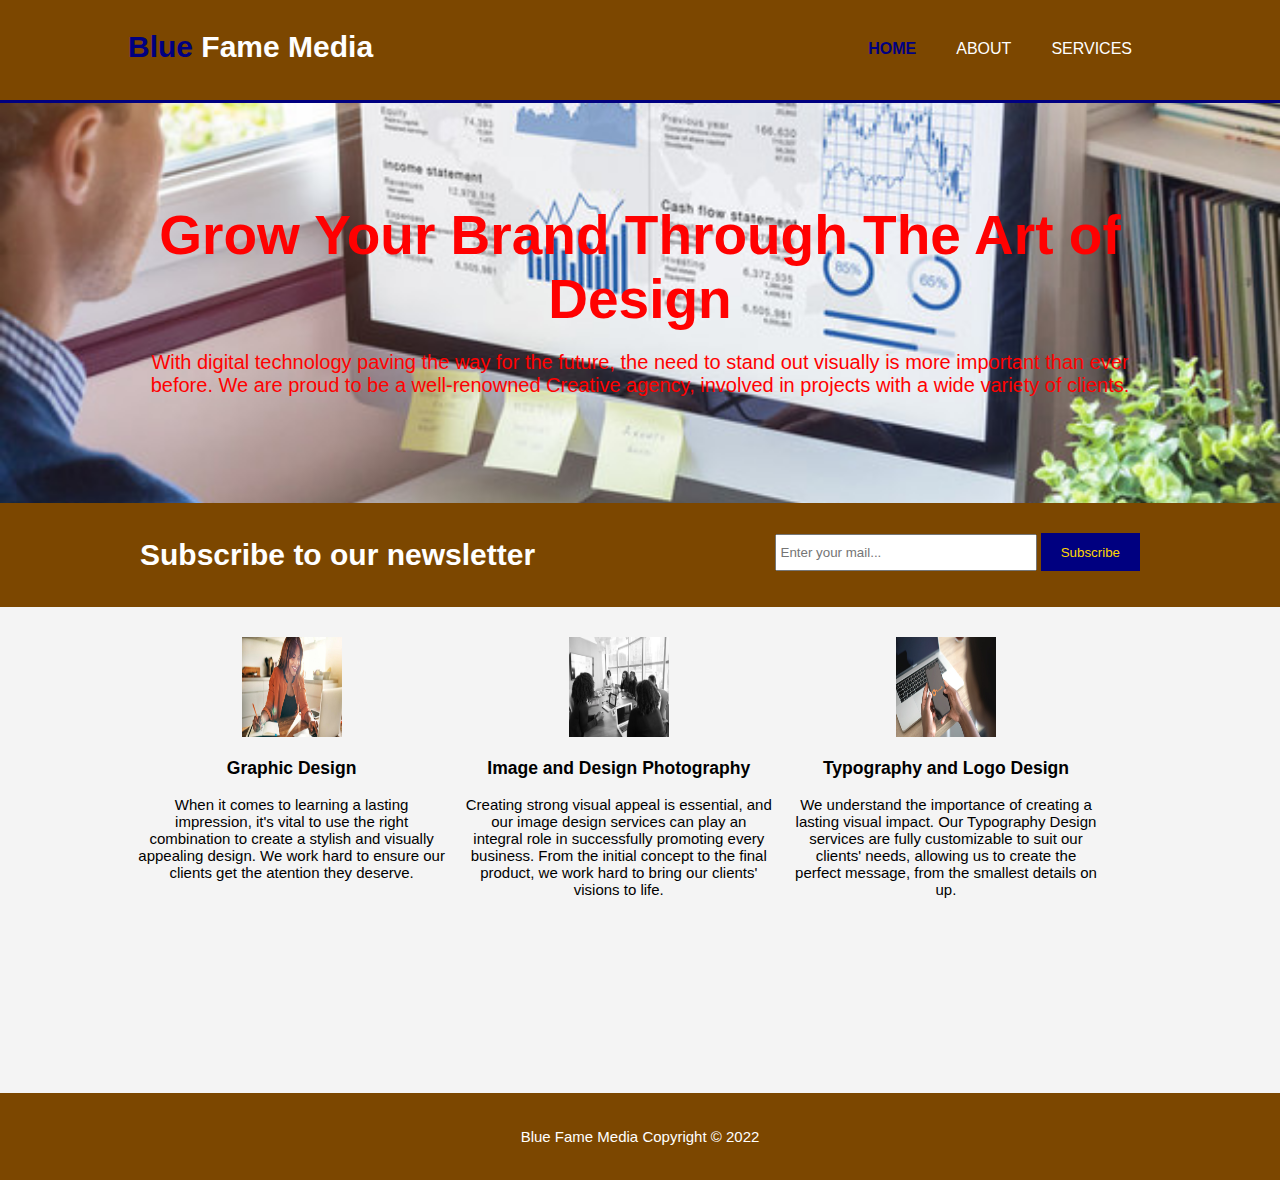
<file: 3pageweb/index.html>
<!DOCTYPE html>
<html lang="en">
<head>
    <meta charset="UTF-8">
    <meta http-equiv="X-UA-Compatible" content="IE=edge">
    <meta name="viewport" content="width=device-width, initial-scale=1.0">
    <title>Blue Fame Project</title>
    <link rel="stylesheet" href="./css/style.css">
</head>
<body>
    <header>
        <div class="container">
            <div id="branding">
                    <h1><span class="highlight">Blue</span> Fame Media</h1>
            </div>
            <nav>
                <ul>
                    <li class="current"><a href="index.html">Home</a></li>
                    <li><a href="about.html">About</a></li>
                    <li><a href="services.html">Services</a></li>
                </ul>
            </nav>
        </div>
    </header>

    <section id="showcase">
        <div class="container">
            <h1>Grow Your Brand Through The Art of Design</h1>
            <p>With digital technology paving the way for the future, the need to stand out visually is more important
                than ever before. We are proud to be a well-renowned Creative agency, involved in projects with a wide
                variety of clients.
            </p>
        </div>
    </section>

    <section id="Newsletter">
        <div class="container">
            <h1>Subscribe to our newsletter</h1>
            <form>
                <input type="email" placeholder="Enter your mail..." required>
                <button type="submit" class="button_1">Subscribe</button>
            </form>
        </div>
    </section>

    <section id="boxes">
        <div class="container">
            <div class="box">
                <img src="./img/2.jpg" width="100px" height="100px">
                <h3>Graphic Design</h3>
                <p>When it comes to learning a lasting impression, it's vital to use the right combination
                    to create a stylish and visually appealing design. We work hard to ensure our clients get
                    the atention they deserve.
                </p>
            </div>

            <div class="box">
                <img src="./img/3.jpeg" width="100px" height="100px">
                <h3>Image and Design Photography</h3>
                <p>Creating strong visual appeal is essential, and our image design services can play an integral
                    role in successfully promoting every business. From the initial concept to the final product, we work
                    hard to bring our clients' visions to life.
                </p>
            </div>

            <div class="box">
                <img src="./img/4.jpg" width="100px" height="100px">
                <h3>Typography and Logo Design</h3>
                <p>We understand the importance of creating a lasting visual impact. Our Typography Design services are
                    fully customizable to suit our clients' needs, allowing us to create the perfect message, from
                    the smallest details on up. 
                </p>
            </div>
        </div>
    </section>

    <footer>
        <p>Blue Fame Media Copyright &copy; 2022</p>
    </footer>
    
</body>
</html>
</file>
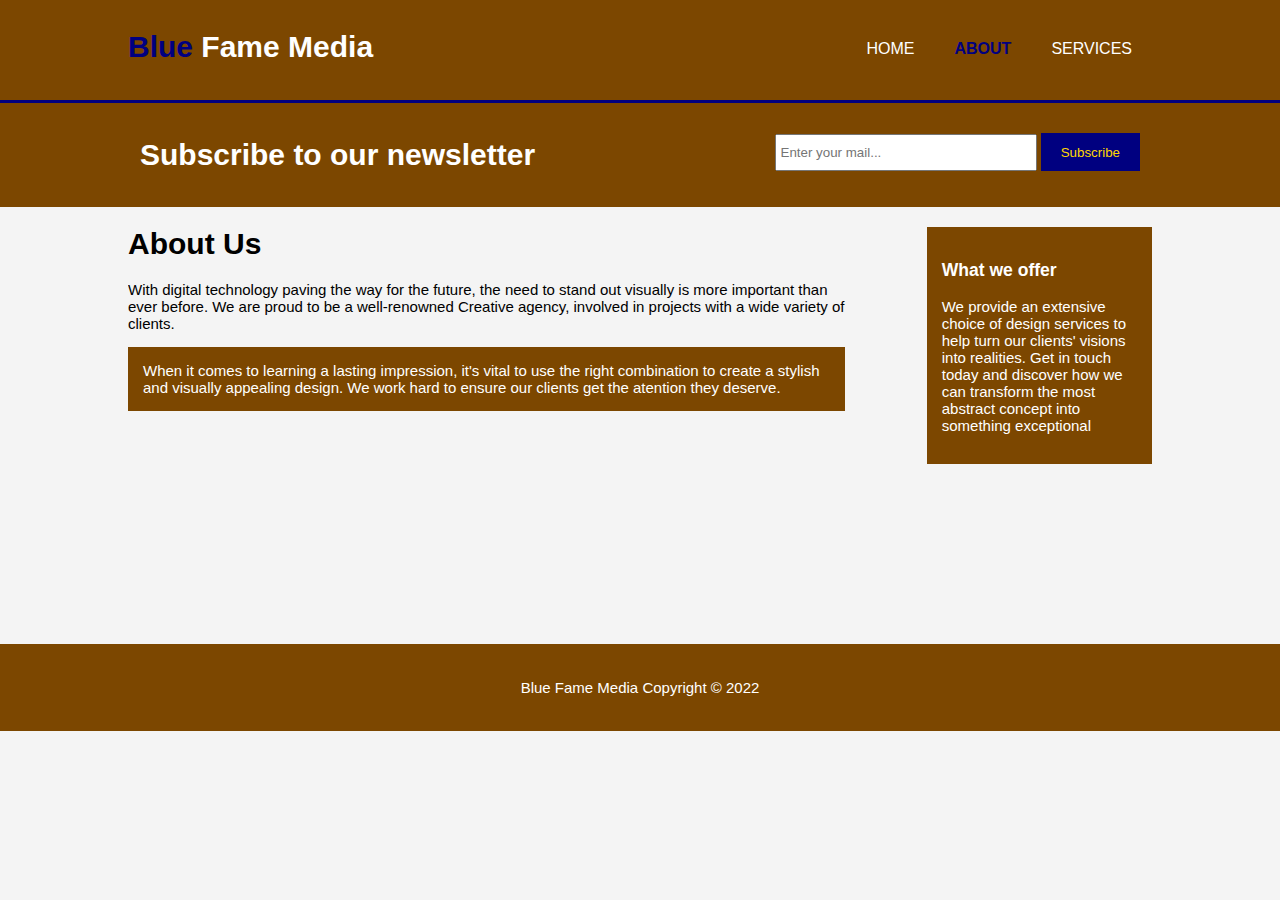
<file: 3pageweb/about.html>
<!DOCTYPE html>
<html lang="en">
<head>
    <meta charset="UTF-8">
    <meta http-equiv="X-UA-Compatible" content="IE=edge">
    <meta name="viewport" content="width=device-width, initial-scale=1.0">
    <title>About page</title>
    <link rel="stylesheet" href="./css/style.css">
</head>
<body>
    <header>
        <div class="container">
            <div id="branding">
                    <h1><span class="highlight">Blue</span> Fame Media</h1>
            </div>
            <nav>
                <ul>
                    <li><a href="index.html">Home</a></li>
                    <li class="current"><a href="about.html">About</a></li>
                    <li><a href="services.html">Services</a></li>
                </ul>
            </nav>
        </div>
    </header>

    <section id="Newsletter">
        <div class="container">
            <h1>Subscribe to our newsletter</h1>
            <form>
                <input type="email" placeholder="Enter your mail..." required>
                <button type="submit" class="button_1">Subscribe</button>
            </form>
        </div>
    </section>

    <section id="main">
        <div class="container">
            <article id="main-col">
                <h1 class="page-title">About Us</h1>
                <p>With digital technology paving the way for the future, the need to stand out visually is more 
                    important than ever before. We are proud to be a well-renowned Creative agency, involved 
                    in projects with a wide variety of clients.
                </p>
                <p class="dark">When it comes to learning a lasting impression, it's vital to use the right combination
                    to create a stylish and visually appealing design. We work hard to ensure our clients get
                    the atention they deserve.
                </p>
            </article>
            <aside id="sidebar">
                <div class="dark">
                    <h3>What we offer</h3>
                    <p>We provide an extensive choice of design services to help turn our clients' visions
                        into realities. Get in touch today and discover how we can transform the most abstract
                        concept into something exceptional
                    </p>
                </div>
            </aside>
        </div>
    </section>

    <footer>
        <p>Blue Fame Media Copyright &copy; 2022</p>
    </footer>
</body>
</html>
</file>
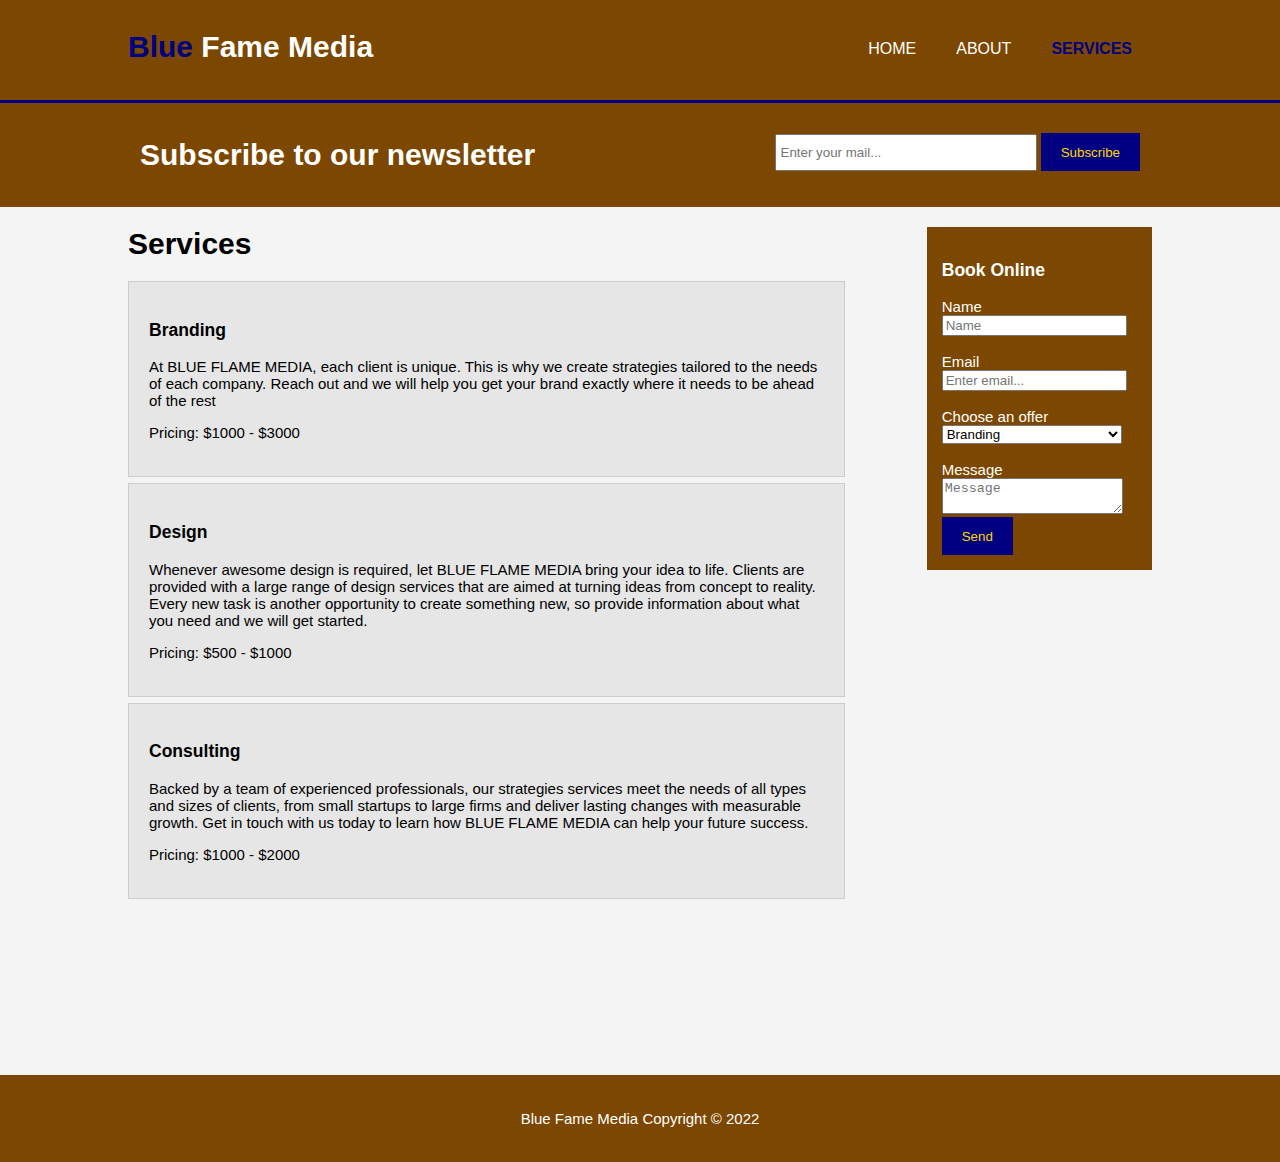
<file: 3pageweb/services.html>
<!DOCTYPE html>
<html lang="en">
<head>
    <meta charset="UTF-8">
    <meta http-equiv="X-UA-Compatible" content="IE=edge">
    <meta name="viewport" content="width=device-width, initial-scale=1.0">
    <title>Services</title>
    <link rel="stylesheet" href="./css/style.css">
</head>
<body>
    <header>
        <div class="container">
            <div id="branding">
                    <h1><span class="highlight">Blue</span> Fame Media</h1>
            </div>
            <nav>
                <ul>
                    <li><a href="index.html">Home</a></li>
                    <li><a href="about.html">About</a></li>
                    <li class="current"><a href="services.html">Services</a></li>
                </ul>
            </nav>
        </div>
    </header>

    <section id="Newsletter">
        <div class="container">
            <h1>Subscribe to our newsletter</h1>
            <form>
                <input type="email" placeholder="Enter your mail..." required>
                <button type="submit" class="button_1">Subscribe</button>
            </form>
        </div>
    </section>

    <section id="main">
        <div class="container">
            <article id="main-col">
                <h1 class="page-title">Services</h1>
                    <ul id="services">
                        <li>
                            <h3>Branding</h3>
                            <p>At BLUE FLAME MEDIA, each client is unique. This is why we create strategies tailored
                                to the needs of each company. Reach out and we will help you get your brand exactly where
                                it needs to be ahead of the rest
                            </p>
                            <p>Pricing: $1000 - $3000</p>
                        </li>

                        <li>
                            <h3>Design</h3>
                            <p>Whenever awesome design is required, let BLUE FLAME MEDIA bring your idea to life. Clients
                            are provided with a large range of design services that are aimed at turning ideas from concept
                            to reality. Every new task is another opportunity to create something new, so provide information about
                            what you need and we will get started.
                            </p>
                            <p>Pricing: $500 - $1000</p>
                        </li>

                        <li>
                            <h3>Consulting</h3>
                            <p>Backed by a team of experienced professionals, our strategies services meet the needs of all
                            types and sizes of clients, from small startups to large firms and deliver lasting changes with 
                            measurable growth. Get in touch with us today to learn how BLUE FLAME MEDIA can help your future
                            success.
                            </p>
                            <p>Pricing: $1000 - $2000</p>
                        </li>
                    </ul>
            </article>
            <aside id="sidebar">
                <div class="dark">
                    <h3>Book Online</h3>
                     <form class="">
                        <div>
                            <label>Name</label><br>
                            <input type="text" placeholder="Name"><br><br>
                        </div>
    
                        <div>
                            <label>Email</label><br>
                            <input type="email" placeholder="Enter email..."><br><br>
                        </div>
    
                        <div>
                            <label>Choose an offer</label><br>
                            <select name="feedback" id="">
                                <option value="4">Branding</option>
                                <option value="3">Photography</option>
                                <option value="2">Social media management</option>
                                <option value="1">Graphic design</option>
                            </select><br><br>
                        </div>
    
                        <div>
                            <label>Message</label><br>
                            <textarea placeholder="Message"></textarea>
                        </div>
    
                        <button type="submit" class="button_1">Send</button>
                     </form>
                </div>
            </aside>
        </div>
    </section>

    <footer>
        <p>Blue Fame Media Copyright &copy; 2022</p>
    </footer>
</body>
</html>
</file>
<file: 3pageweb/css/style.css>
body{
    font: 15px Arial, Helvetica, Sans-serif;
    padding: 0;
    margin: 0;
    background-color: #f4f4f4;
}
/* Global */
.container{
    width: 80%;
    margin: auto;
    overflow: hidden;
}
ul{
    margin: 0;
    padding: 0;
}
.button_1{
    height: 38px;
    background: #000080;
    border: 0;
    padding-left: 20px;
    padding-right: 20px;
    color: #ffd700;
}
.dark{
    padding: 15px;
    background: #7c4700;
    color: #ffffff;
    margin-top: 10px;
    margin-bottom: 10px;
}
header{
    background: #7c4700;
    color: #ffffff;
    padding-top: 30px;
    min-height: 70px;
    border-bottom: #000080 3px solid;
}
header a{
    color: #ffffff;
    text-decoration: none;
    text-transform: uppercase;
    font-size: 16px;
}
header  li{
    float: left;
    display: inline;
    padding: 0 20px 0 20px;
}
header #branding{
    float: left;
}
header #branding h1{
    margin: 0;
}
header nav{
    float: right;
    margin-top: 10px;
}
header .highlight, header .current a{
    color: #000080;
    font-weight: bold;
}
header a:hover{
    color: #13044e;
    font-weight: bold;
}
#showcase{
    min-height: 400px;
    background: url("../img/1.jpg") no-repeat;
    background-position: center;
    background-size: cover;
    text-align: center;
    color: #ff0101;
}
#showcase h1{
    margin-top: 100px;
    margin-bottom: 10px;
    font-size: 55px;
}
#showcase p{
    font-size: 20px;
}
/* Newsletter */
#Newsletter{
    padding: 15px;
    color: #ffffff;
    background: #7c4700;
}
#Newsletter h1{
    float: left;
}
#Newsletter form{
    float: right;
    margin-top: 15px;
}
#Newsletter input[type = "email"]{
    padding: 4px;
    height: 25px;
    width: 250px;
}
/* boxes */
#boxes{
    margin-top: 20px;
}
#boxes .box{
    float: left;
    text-align: center;
    width: 30%;
    padding: 10px;
}
/* Sidebar */
aside#sidebar{
    float: right;
    width: 22%;
    margin-top: 10px;
}
/* Main-col */
article#main-col{
    float: left;
    width: 70%;
}
/* services */
ul#services li{
    list-style: none;
    padding: 20px;
    border: #cccccc 1px solid;
    margin-bottom: 6px;
    background: #e6e6e6;
}

/* footer */
footer{
    padding: 20px;
    margin-top: 170px;
    color: #ffffff;
    background-color: #7c4700;
    text-align: center;
}
/* Mobile responsiveness */
/* @media screen and (max-width: 480px) {
    body{
        font-size: 12px;
    }
    #showcase h1{
        font-size: 30px;
    }
} */
</file>
